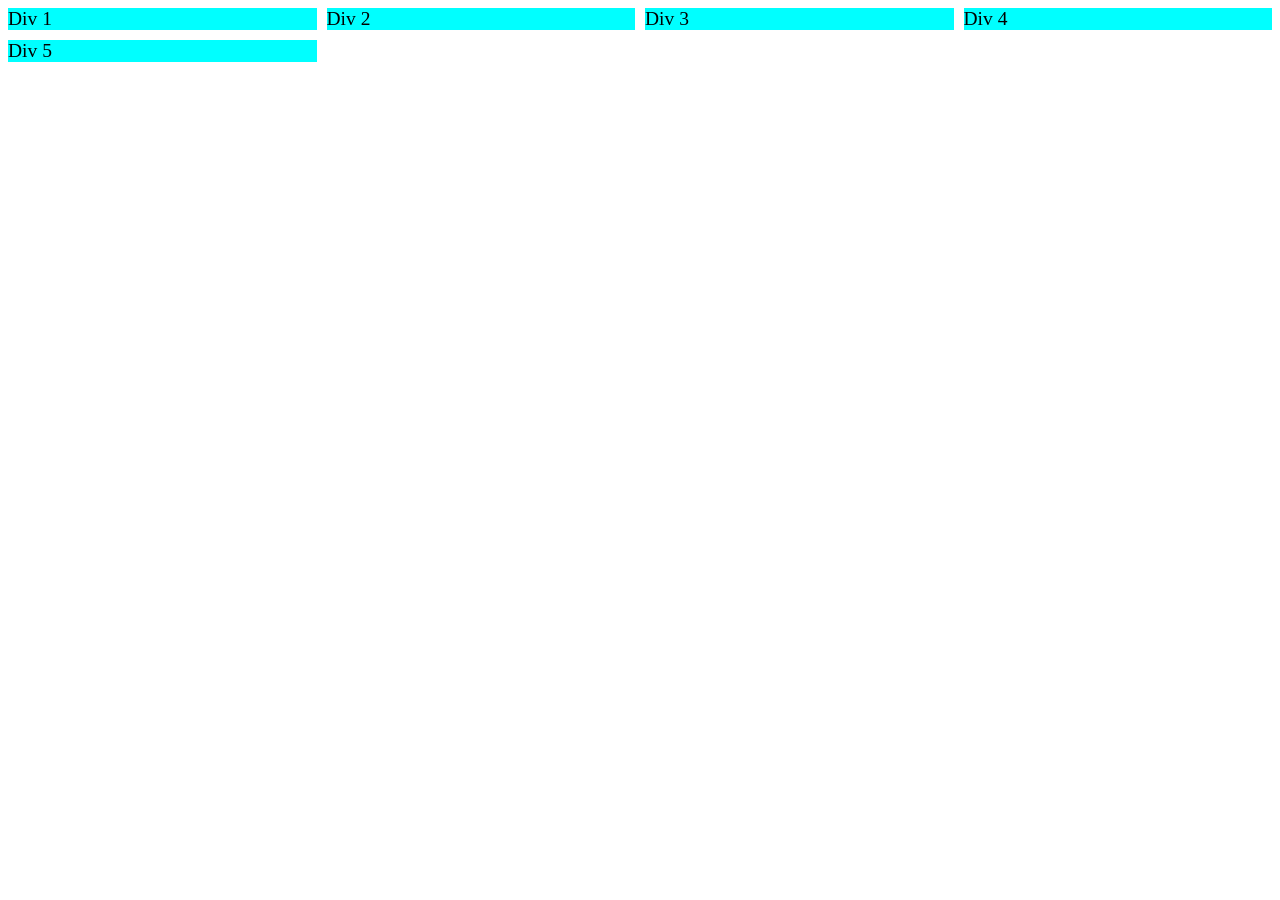
<file: Grid/grid.html>
<!DOCTYPE html>
<html lang="en">
<head>
    <meta charset="UTF-8">
    <meta name="viewport" content="width=device-width, initial-scale=1.0">
    <title>Grid</title>
    <link rel="stylesheet" href="./grid.css">
</head>
<body>
    <div class="Parent">
        <div class="child">Div 1</div>
        <div class="child">Div 2</div>
        <div class="child">Div 3</div>
        <div class="child">Div 4</div>
        <div class="child">Div 5</div>
    </div>
</body>
</html>
</file>
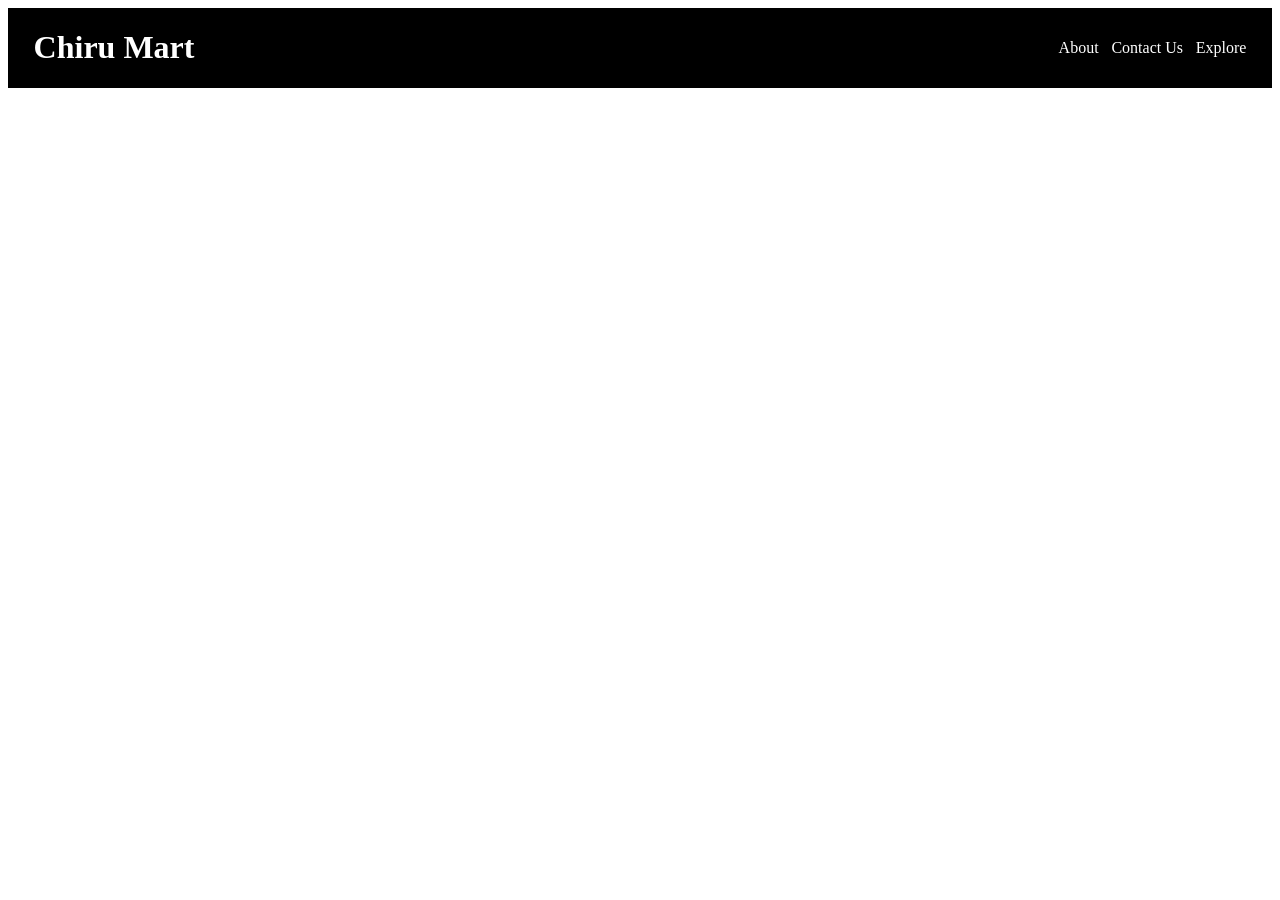
<file: navbar/navbar.html>
<!DOCTYPE html>
<html lang="en">
<head>
    <meta charset="UTF-8">
    <meta name="viewport" content="width=device-width, initial-scale=1.0">
    <title>Responsive Navbar</title>
    <link rel="stylesheet" href="./navbar.css">
</head>
<body>
    <div class="parent">
        <h1>Chiru Mart</h1>
       
            <input type="checkbox" id="ham_icon" class="input_ham_icon">
            <div class="child1">
            <a>About</a>
            <a>Contact Us</a>
            <a>Explore</a>

        </div>
        <label for="ham_icon" id="icon" class="icon">&#9776;</label>
    </div>
</body>
</html>
</file>
<file: Grid/grid.css>
.Parent{
    display: grid;
    grid-template-columns: repeat(5,1fr);
    font-size: 30px;
    gap: 10px;
}

.child{
    background-color: aqua;
     font-size: 70%;
    
}

@media (max-width:400px){
    .Parent{
        grid-template-columns: 1fr;
    }
    .child{
        font-size:50%;
    }

}

@media (min-width:401px) and (max-width:768px){
    .Parent{
        grid-template-columns: repeat(2,1fr);
    }
    .child{
        font-size: 55%;
    }
}

@media (min-width:769px) and (max-width:1024px){
    .Parent{
        grid-template-columns: repeat(3,1fr);
    }
    .child{
        font-size: 60%;
    }
}

@media (min-width:1025px) and (max-width:1441px){
    .Parent{
        grid-template-columns: repeat(4,1fr);
    }
    .child{
        font-size: 65%;
    }
}

@media (min-width:1441px) and (max-width:2560px){
    .Parent{
        grid-template-columns: repeat(5,1fr);
    }
    .child{
        font-size: 70%;
    }
}
</file>
<file: navbar/navbar.css>
.parent{
    background-color: black;
    color:white;
    display:flex;
    justify-content: space-between;
    align-items: center;
    position: relative;

}

h1{
    margin-left: 2vw;
}

.input_ham_icon{
  display: none;
}

.icon{
  display: none;
  margin-right:2vw;

}


.child1{
    display: flex;
    column-gap: 1vw;
    margin-right: 2vw;
}

@media screen and (max-width:400px){
  *{
    box-sizing: border-box;
  }

  .icon{
    display: block;
  }

  .child1{

    display: none;
    position:absolute;
    gap: 10px;
    align-items: center;
    top: 70px;
    left: 0px;
    color: white;
    width: 100%;
    background-color: #444;
  }

 .input_ham_icon:checked + .child1{
     display:flex ;
     flex-direction: column;

 }


    
}

@media  (min-width:401px) and (max-width:768px){
  *{
    box-sizing: border-box;
  }

  .icon{
    display: block;
  }

  .child1{

    display: none;
    position:absolute;
    gap: 10px;
    align-items: center;
    top: 75px;
    left: 0px;
    color: white;
    width: 100%;
    background-color: #444;
    
  }

 .input_ham_icon:checked + .child1{
     display:flex ;
     flex-direction: column;
     
     }

}

@media  (min-width:769px) and (max-width:1024){
  h1{
    font-size:1.6rem ;

   }

   .child1{
    font-size:0.5rem ;
   }
}

   

@media screen and (min-width:1025px) and (max-width:1440px){
     h1{
      font-size:2rem ;

     }

     .child1{
      font-size:1rem ;
     }

     

}

@media (min-width:1441px) and (max-width:2560px){
      h1{
        font-size: 3rem;
      }

      .child1{
        font-size: 1.7rem;
      }

    }
</file>
